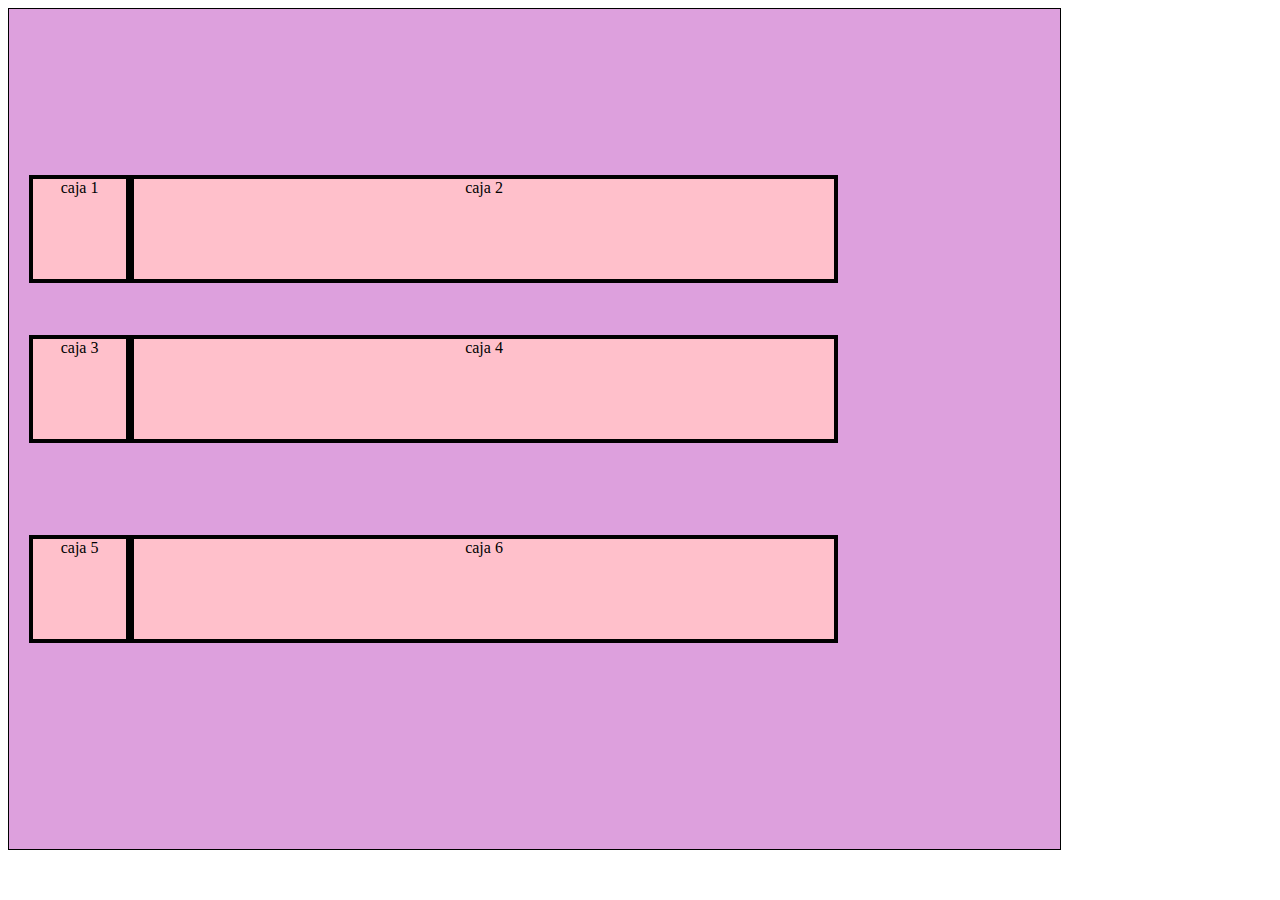
<file: index.html>
<!DOCTYPE html>
<html lang="en">

<head>
    <meta charset="UTF-8">
    <meta http-equiv="X-UA-Compatible" content="IE=edge">
    <meta name="viewport" content="width=device-width, initial-scale=1.0">
    <link rel="stylesheet" href="css/estilos.css">
    <title> clase 06 - grids </title>
</head>

<body>
    <div class="grid">
        <div class="caja">
            caja 1
        </div>
        <div class="caja">
            caja 2
        </div>
        <div class="caja">
            caja 3
        </div>
        <div class="caja">
            caja 4
        </div>
        <div class="caja">
            caja 5
        </div>
        <div class="caja">
            caja 6
        </div>
</body>

</html>
</file>
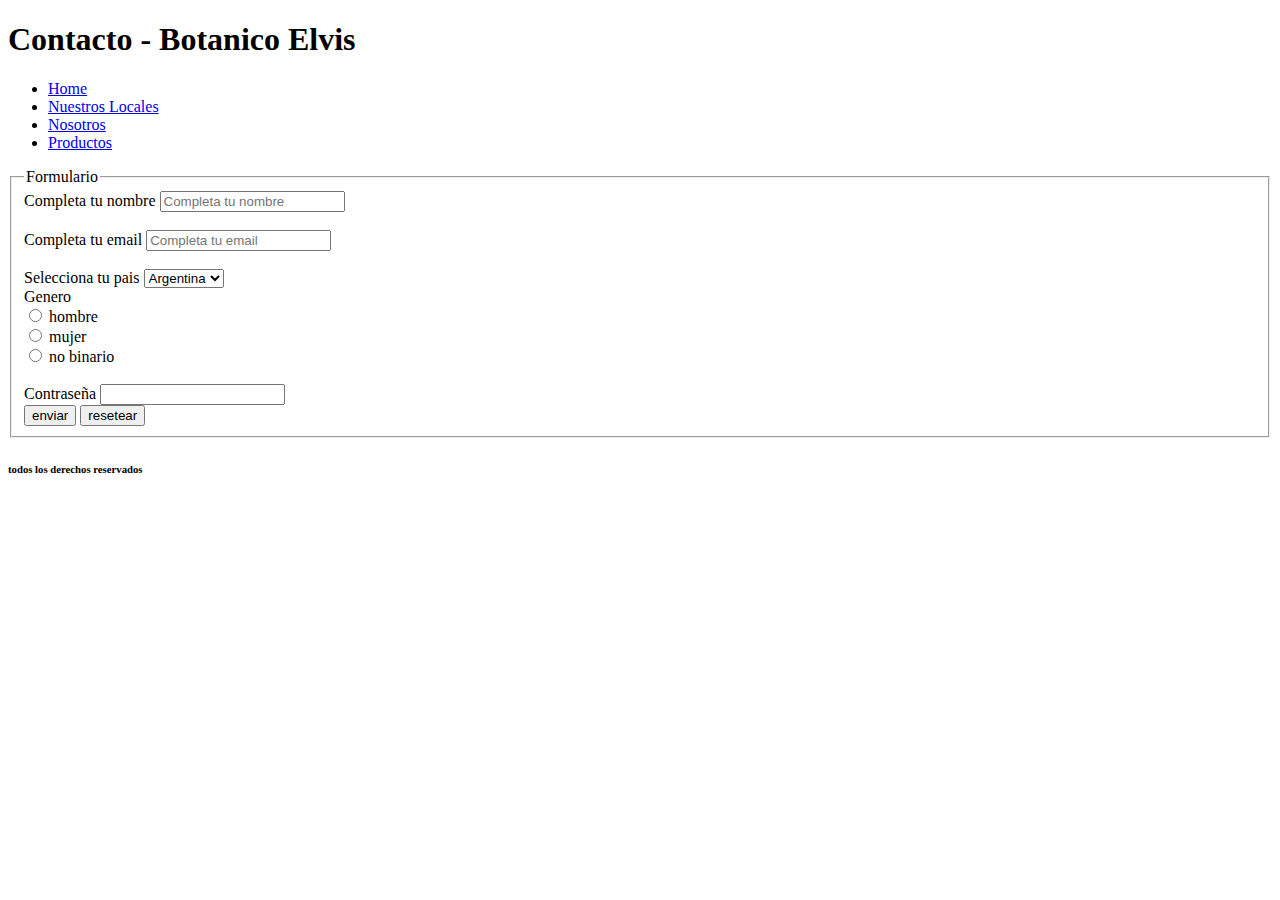
<file: pages/contacto.html>
<!DOCTYPE html>
<html lang="en">
<head>
    <meta charset="UTF-8">
    <meta http-equiv="X-UA-Compatible" content="IE=edge">
    <meta name="viewport" content="width=device-width, initial-scale=1.0">
    <title>Contacto - Botanico Elvis</title>
</head>
<body>



    <header>
        <h1> Contacto - Botanico Elvis </h1>
        <nav>
            <!--lista desordenada-->
            <ul>
                <li>
                    <a href="../index.html">Home</a>
                </li>
                <li>
                    <a href="locales.html">Nuestros Locales</a>
                </li>
                <li>
                    <a href="nosotros.html">Nosotros</a>
                </li>
                <li>
                    <a href="productos.html">Productos</a>
                </li>
            </ul>
        </nav>
    </header>



    <main>
        <!-- crear nuestro formulario-->
        <form>
            <fieldset>
                <legend> Formulario </legend>
                
                <div>
                    <label for="nombre"> Completa tu nombre </label>
                    <input type="text" name="nombre"
                    placeholder="Completa tu nombre">
                </div>
                
                <br>

                <div>
                    <label for="email">Completa tu email</label>
                    <input type="email" required
                    placeholder="Completa tu email">
                </div>

                <br>

                <div>
                    <label for="pais">Selecciona tu pais</label>
                        <select name="pais">
                            <option value="argentina">Argentina</option>
                            <option value="chile">Chile</option>
                            <option value="colombia">Colombia</option>
                        </select>
                </div>

                <div>
                    <label for="sexo">Genero</label>
                    <br>
                    <input type="radio" name="sexo" value="hombre"> hombre <br>
                    <input type="radio" name="sexo" value="mujer"> mujer <br>
                    <input type="radio" name="sexo" value="no binario"> no binario <br>
                </div>

                <br>

                <div>
                    <label for="password">Contraseña</label>
                    <input type="password">
                </div>
                <div>
                    <input type="submit" value=enviar>
                    <input type="reset" value="resetear">
                </div>


            </fieldset>
        </form>
    </main>



    <footer>
        <h6>todos los derechos reservados</h6>
    </footer>



</body>
</html>
</file>
<file: css/estilos.css>
/*propiedades del padre*/
.grid{
    background-color: plum;
    width: 80%;
    height: 800px;
    padding: 20px;
    border: 1px solid black;
    display: grid;
    grid-template-columns: 10% 70%;
    grid-template-rows: 10% 30% 20% auto;

    /*alinear contenido de forma horizontal*/
    justify-content: stretch;

    /*alinear contenido de forma vertical*/
    align-content: center;

}

.caja{
    width: auto;
    height: 100px;
    border: 4px solid black;
    background-color: pink;
    text-align: center;
    justify-self: stretch;
    align-self: center;
}

/*mediaqueries*/

/*
@media screen and (min-width: 300px){
    body{
        background-color: black;
    }
}

@media screen and (min-width: 500px){
    body{
        background-color: rgb(207, 136, 183);
    }
}
*/

@media only screen and (max-width: 600px) and (min-width: 480px){
    body{
        background-color: blueviolet;
    }

    .grid{
        grid-template-columns: auto;
        grid-template-columns: auto;
    }
}
</file>
